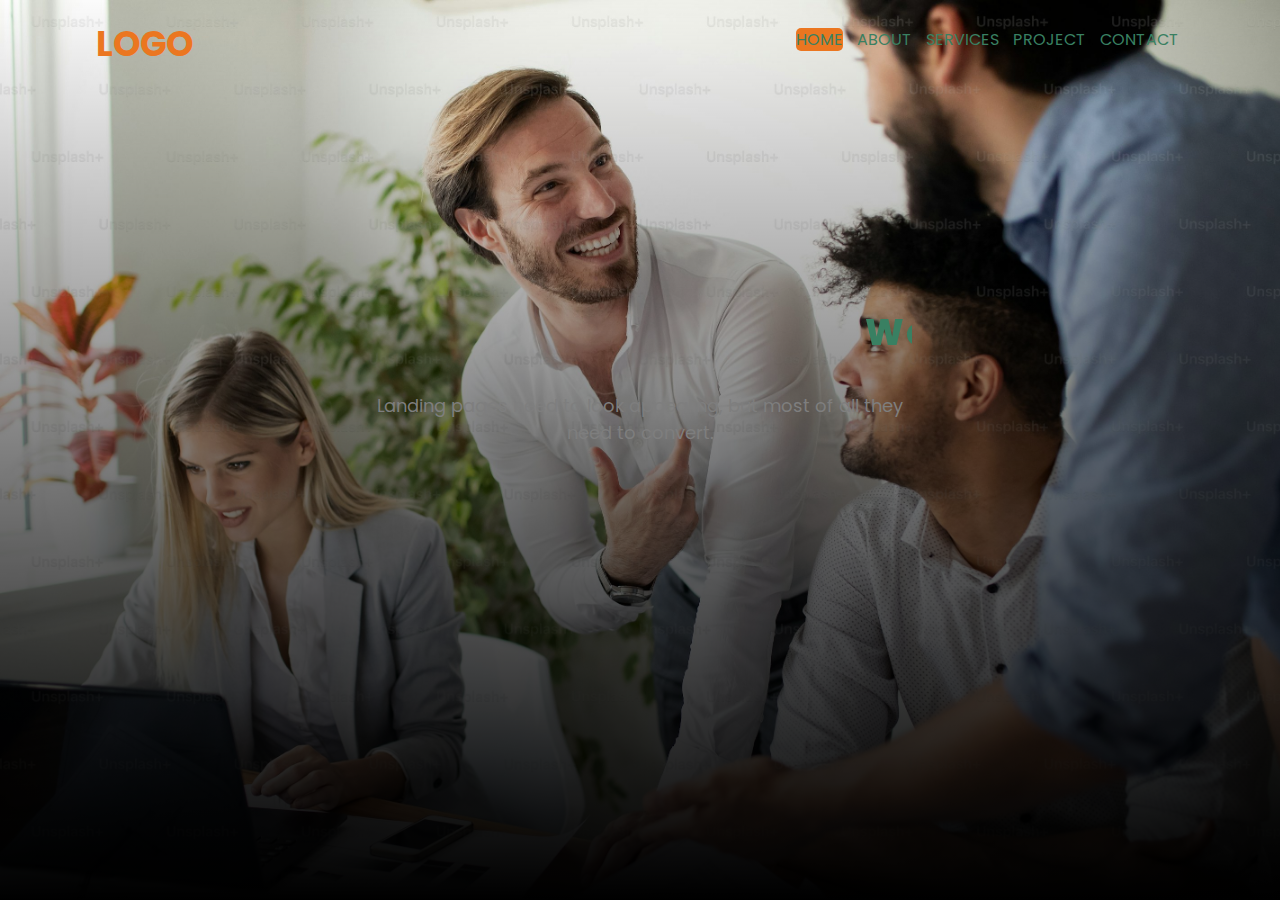
<file: index.html>
<!DOCTYPE html>
<html lang="en">

<head>
    <meta charset="UTF-8">
    <meta name="viewport" content="width=device-width, initial-scale=1.0">
    <title>Landing Page</title>
    <link rel="stylesheet" href="style.css">
</head>

<body>
    <section >
    <div class="container">
        <nav>
            <h1>LOGO</h1>
            <ul>
                <li><a href="" class="active">HOME</a></li>
                <li><a href="about.html" target="_blank">ABOUT</a></li>
                <li><a href="services.html" target="_blank">SERVICES</a></li>
                <li><a href="projects.html" target="_blank">PROJECT</a></li>
                <li><a href="contact.html" target="_blank">CONTACT</a></li>
            </ul>
        </nav>
        <div class="articles">
          <marquee behavior="" direction=""> <h1>Welcome Here!</h1></marquee> 
            <p>Landing pages need to look appealing, but most of all they need to convert.</p>
        </div>
    </div>
</section>
</body>

</html>
</file>
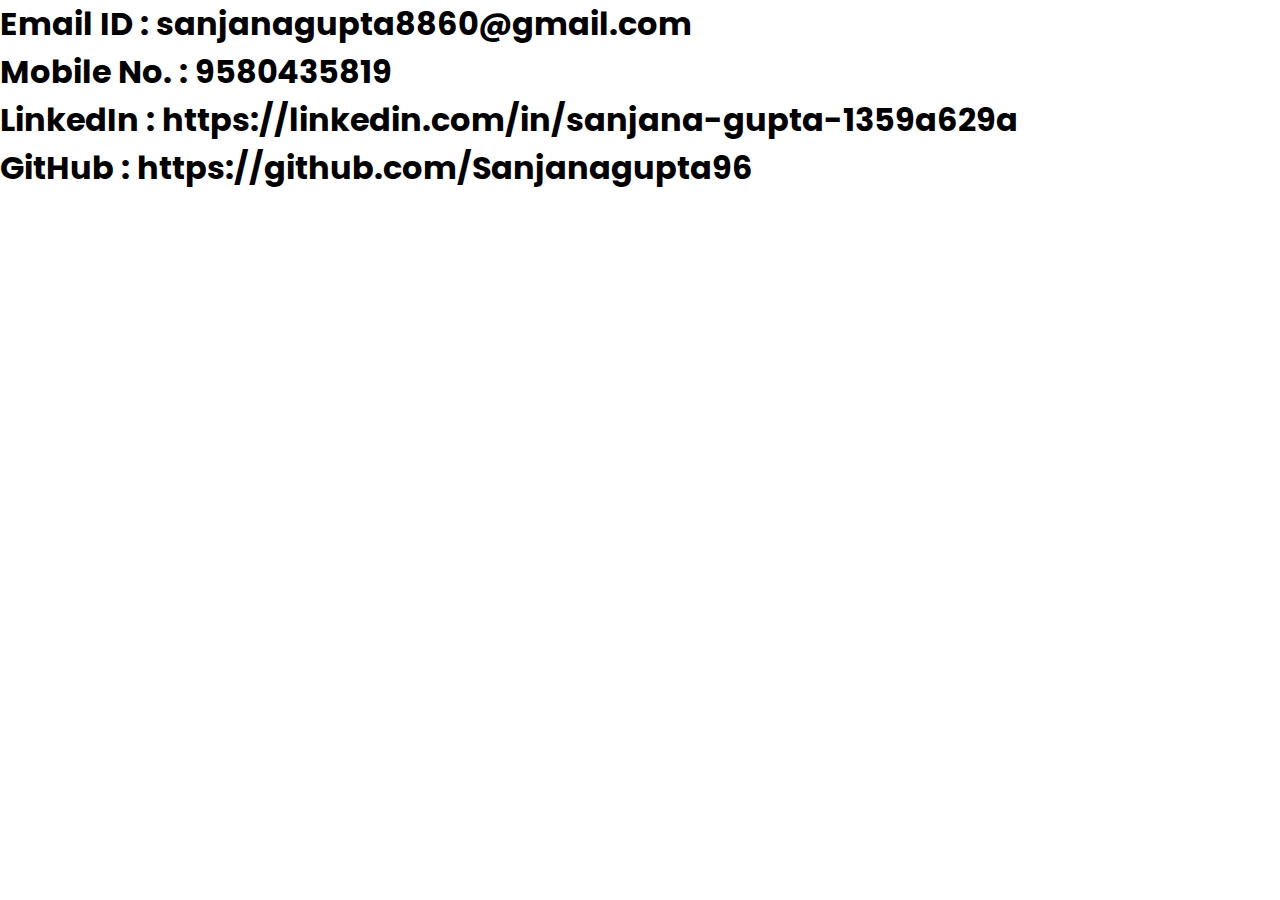
<file: contact.html>
<!DOCTYPE html>
<html lang="en">
<head>
    <meta charset="UTF-8">
    <meta name="viewport" content="width=device-width, initial-scale=1.0">
    <title>Contact Me</title>
    <link rel="stylesheet" href="style.css">
</head>
<body class="Con">
    <h1>Email ID : sanjanagupta8860@gmail.com</h1>
    <h1>Mobile No. : 9580435819</h1>
    <h1>LinkedIn : https://linkedin.com/in/sanjana-gupta-1359a629a</h1>
    <h1>GitHub : https://github.com/Sanjanagupta96 </h1>
</body>
</html>
</file>
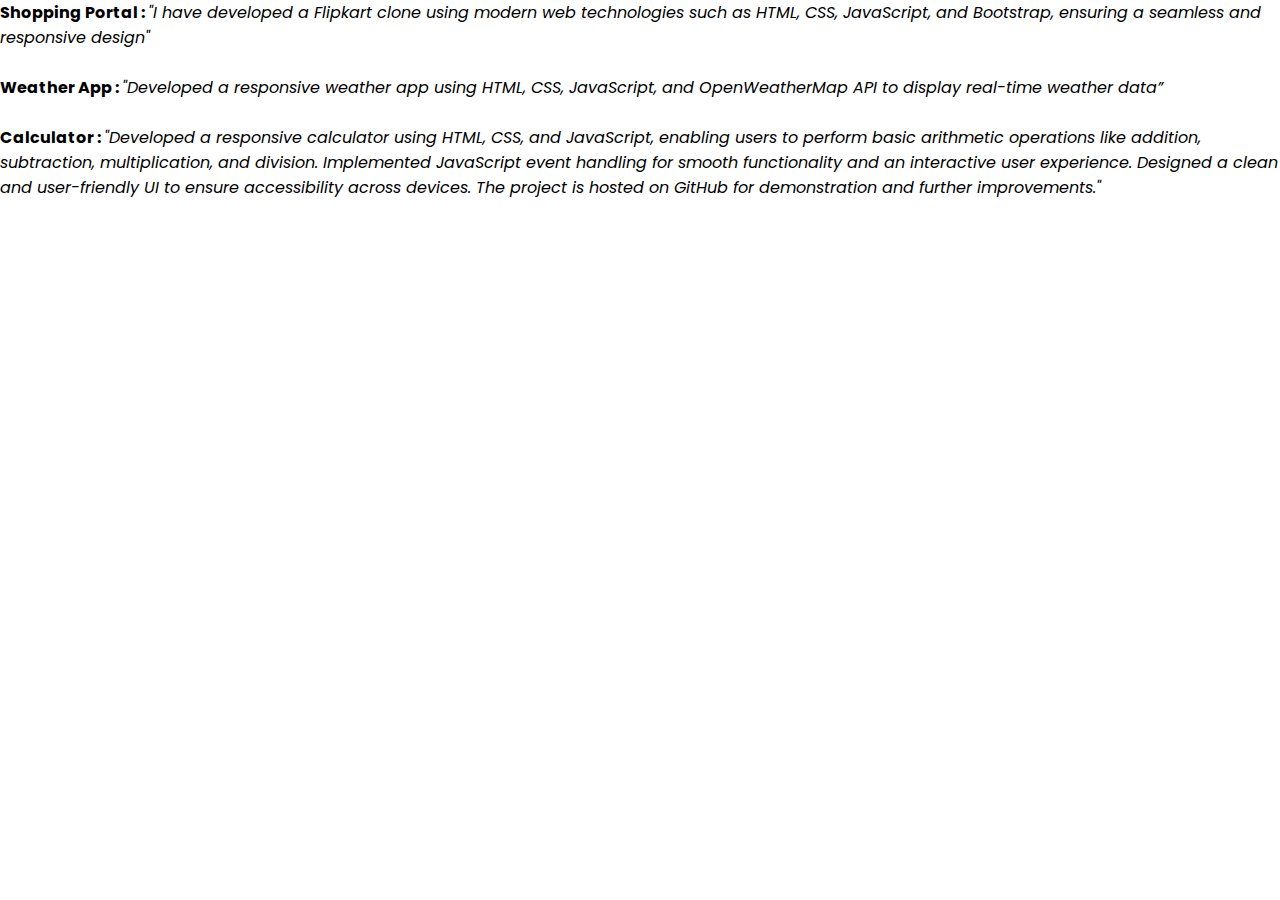
<file: projects.html>
<!DOCTYPE html>
<html lang="en">

<head>
    <meta charset="UTF-8">
    <meta name="viewport" content="width=device-width, initial-scale=1.0">
    <title>Projects</title>
    <link rel="stylesheet" href="style.css">
</head>

<body>
    <b>Shopping Portal : </b> <i>"I have developed a Flipkart clone using modern web technologies such as HTML, CSS,
    JavaScript, and Bootstrap, ensuring a seamless and responsive design"</i><br><br>
    <b>Weather App : </b><i>"Developed a responsive weather app using HTML, CSS, JavaScript, and OpenWeatherMap
    API to display real-time weather data” </i><br><br>
    <b>Calculator : </b><i>"Developed a responsive calculator using HTML, CSS, and JavaScript, enabling users to perform
    basic arithmetic operations like addition, subtraction, multiplication, and division. Implemented JavaScript event
    handling for smooth functionality and an interactive user experience. Designed a clean and user-friendly UI to
    ensure accessibility across devices. The project is hosted on GitHub for demonstration and further improvements."</i>
    <br><br>
   
</body>

</html>
</file>
<file: style.css>
@import url('https://fonts.googleapis.com/css2?family=Oswald:wght@200..700&family=Poppins:ital,wght@0,100;0,200;0,300;0,400;0,500;0,600;0,700;0,800;0,900;1,100;1,200;1,300;1,400;1,500;1,600;1,700;1,800;1,900&display=swap');

*{
    padding: 0;
    margin: 0;
    box-sizing: border-box;
    font-family: "Poppins", sans-serif;
}
section{
    min-height: 100vh;
      background-repeat: no-repeat;
      background-size: cover;
   background-image: linear-gradient(rgba(0, 0, 0, 0),rgba(0,0,0,30)), url("image/img3.jpg");
}
.container{
    width: 85%;
    margin: auto;
}
nav{
    height: 80px;

}
nav h1{
    float:left;
    line-height: 88px;
    font-size: 35px;
    font-size: inline;
    color: #eb7620;
}
nav ul{
    float: right;
    line-height: 80px;
}
nav ul li{
    display:inline-block;
    list-style: none;
    padding: 0px 5px;

}
nav ul li a{
    color: #398062;
    text-decoration: none;
    text-transform: uppercase;
    border-radius: 5px;
}
nav ul li a:hover{
    background-color: #eb7620;
    transform: 0.5s ease;
}
nav ul li .active{
    background-color: #eb7620;

}
.articles{
    width: 50%;
    margin: auto;
    text-align: center;
    transform: translateY(25vh);
}
.articles h1{
    font-size: 36px;
    color:#398062 ;
    letter-spacing: 1.5px;
    font-weight: 800;
    margin-bottom : 25px; ;
}
.articles p{
    font-size: 18px;
    color: #7e7e7e;
    line-height: 1.5;
    margin-bottom: 50px;
}
</file>
